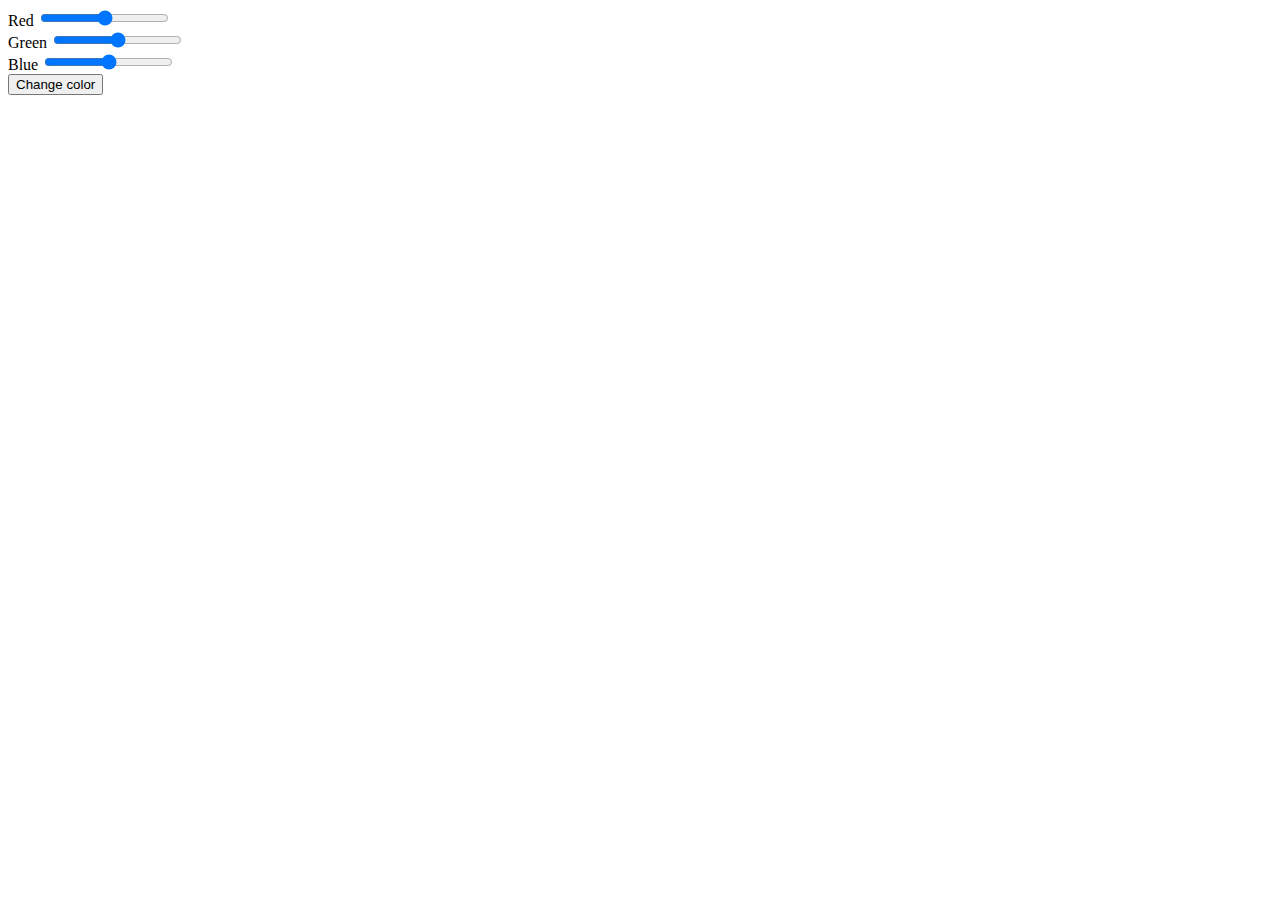
<file: colorchangejava.html>
<html>
<body>
<label for="red">Red</label>
 <input id="red" type="range" min="0" max="255"><br>
<label for="green">Green</label>
 <input id="green" type="range" min="0" max="255"><br>
<label for="blue">Blue</label>
 <input id="blue" type="range" min="0" max="255"><br> 
<button onclick="changeThisColor();">Change color</button>
<script type="text/javascript">
  changeThisColor = function() {
    var red; green; blue;
     red=document.querySelector('#red');
     blue=document.querySelector('#blue');
     green=document.querySelector('#green');
     newColor = "rgb(" + red.value + ", " + green.value + ", " + blue.value + ")";
     document.body.style.backgroundColor = newColor;
}
</script>
</body>
<html>
</file>
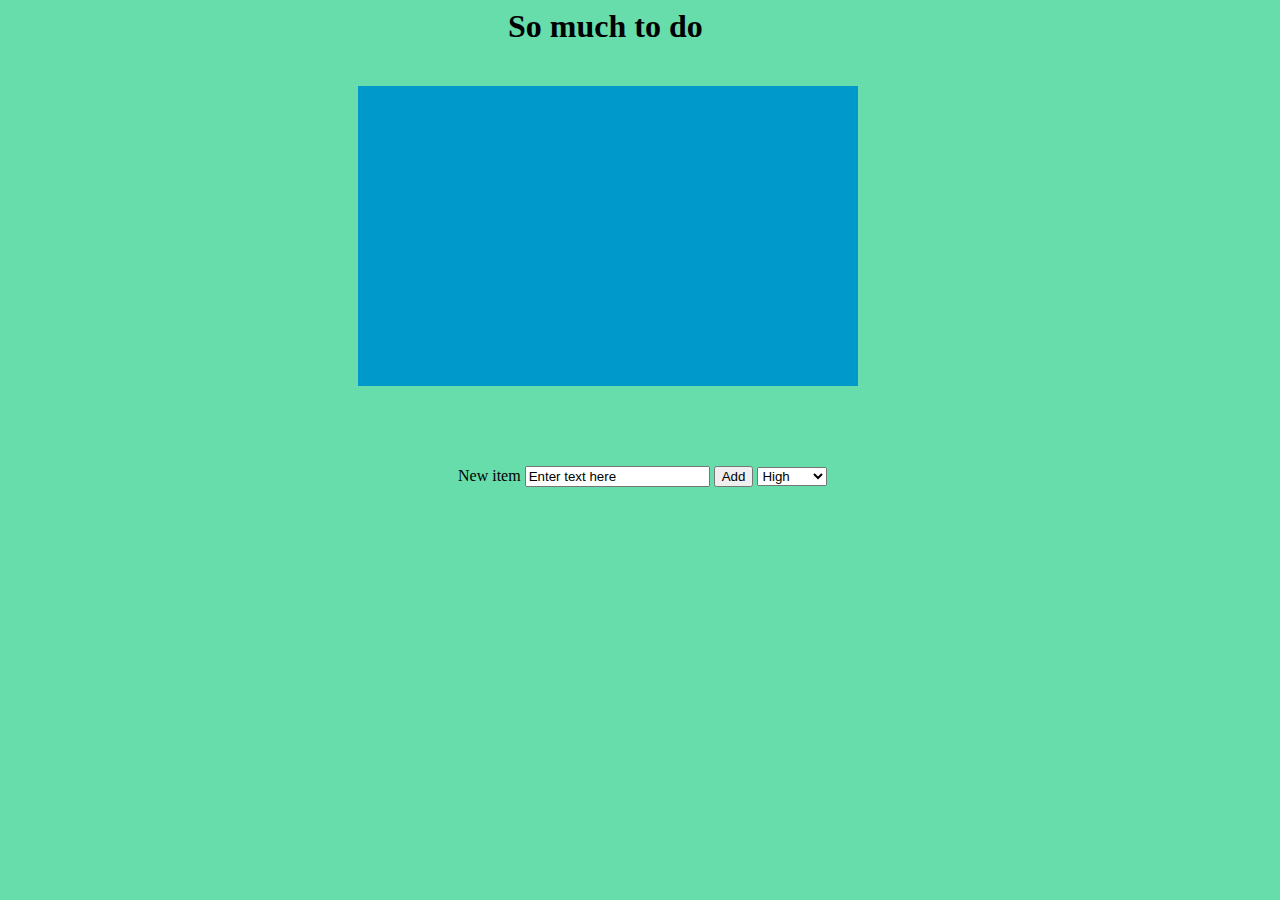
<file: newtodo.html>
<html>
<head>
<link rel="stylesheet" href="newtodo.css" type="text/css">
</head>
<body>
<h1> So much to do</h1>
<main>
<ul id="list">
</ul>
</main>
<aside>
<label for="new">New item</label>
<input id="new" type="text" value="Enter text here">
<button onclick="addTask();">Add</button>
<select id="priority">
<option class="high">High</option>
<option class="medium">Medium</option>
<option class="low">Low</option>
</select>

<script type="text/javascript">

addTask = function() {
var li;
m = document.body.querySelector("#new");
l =document.body.querySelector("#list");
li =document.createElement("li");
cb =document.createElement("input");
cb.type= "checkbox";
t =document.createTextNode(m.value);
li.appendChild(cb);
li.appendChild(t);
l.appendChild(li);
cb.onclick = doneTask;
p =document.querySelector("#priority").value;
li.className=p;
cb.onlick= doneTask;

localSave()
}

localSave = function() {
var res = []
var i;
allEntries = document.querySelectorAll('li')
for(i=0; i< allEntries.length; i++) {
if (! allEntries[i].classList.contains("done")) {
res.push(allEntries[i].innerText);
}
}
localStorage.setItem("todoDatabase",JSON.stringify(res))
}

doneTask =function() {
if (this.checked) {
this.parentNode.classList.add("done");
} else {
this.parentNode.classList.remove("done");
}
localSave()
}

restoreList= function() {
allEntries = JSON.parse(localStorage.getItem("todoDatabase"))
taskList = document.querySelector("#list");
p =document.querySelector("#priority").value;
m = document.body.querySelector("#new");
taskText= m.value;
for(i=0; i< allEntries.length; i++) {
li =document.createElement("li");
cb =document.createElement("input");
cb.type= "checkbox";
cb.onclick= doneTask;
t =document.createTextNode(allEntries[i]);
li.appendChild(cb);
li.appendChild(t);
taskList.appendChild(li);
li.className= p;

 
}
}
window.onload = restoreList;

</script>
</aside>
</body>
</html>
</file>
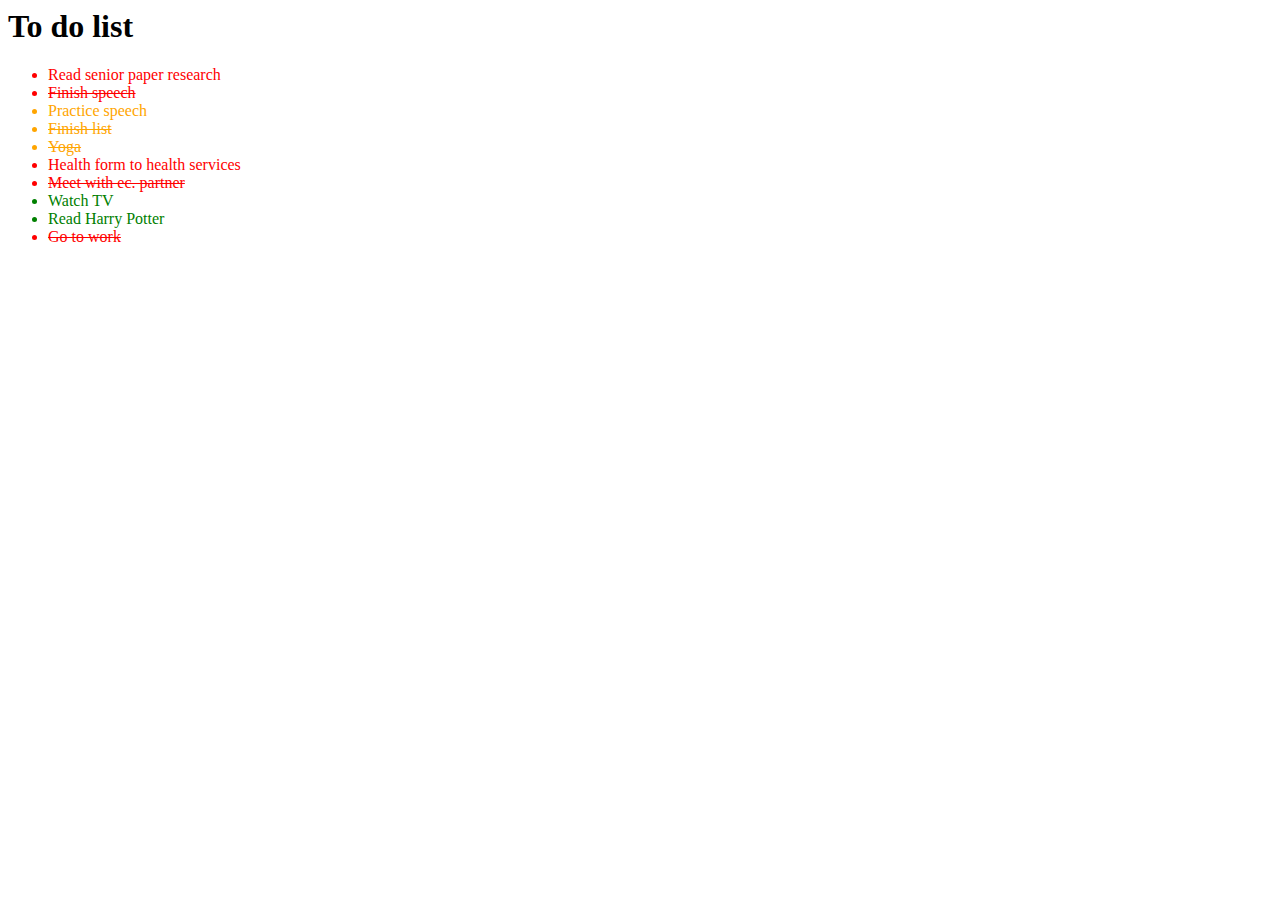
<file: todo.html>
<html>
<head>
<link rel="stylesheet" href="todo.css" type="text/css">
</head>
<body>
<h1> To do list</h2>
<ul><li class="important">Read senior paper research</li>
<li class="important"><strike>Finish speech</strike></li>
<li class="medium">Practice speech</li>
<li class="medium"> <strike>Finish list</strike></li>
<li class="medium"> <strike>Yoga</strike></li>
<li class="important"> Health form to health services</li>
<li class="important"> <strike>Meet with ec. partner</strike></li>
<li class="low">Watch TV</li>
<li class="low">Read Harry Potter</li>
<li class="important"><strike>Go to work</strike></li></ul>
</body>
</html>
</file>
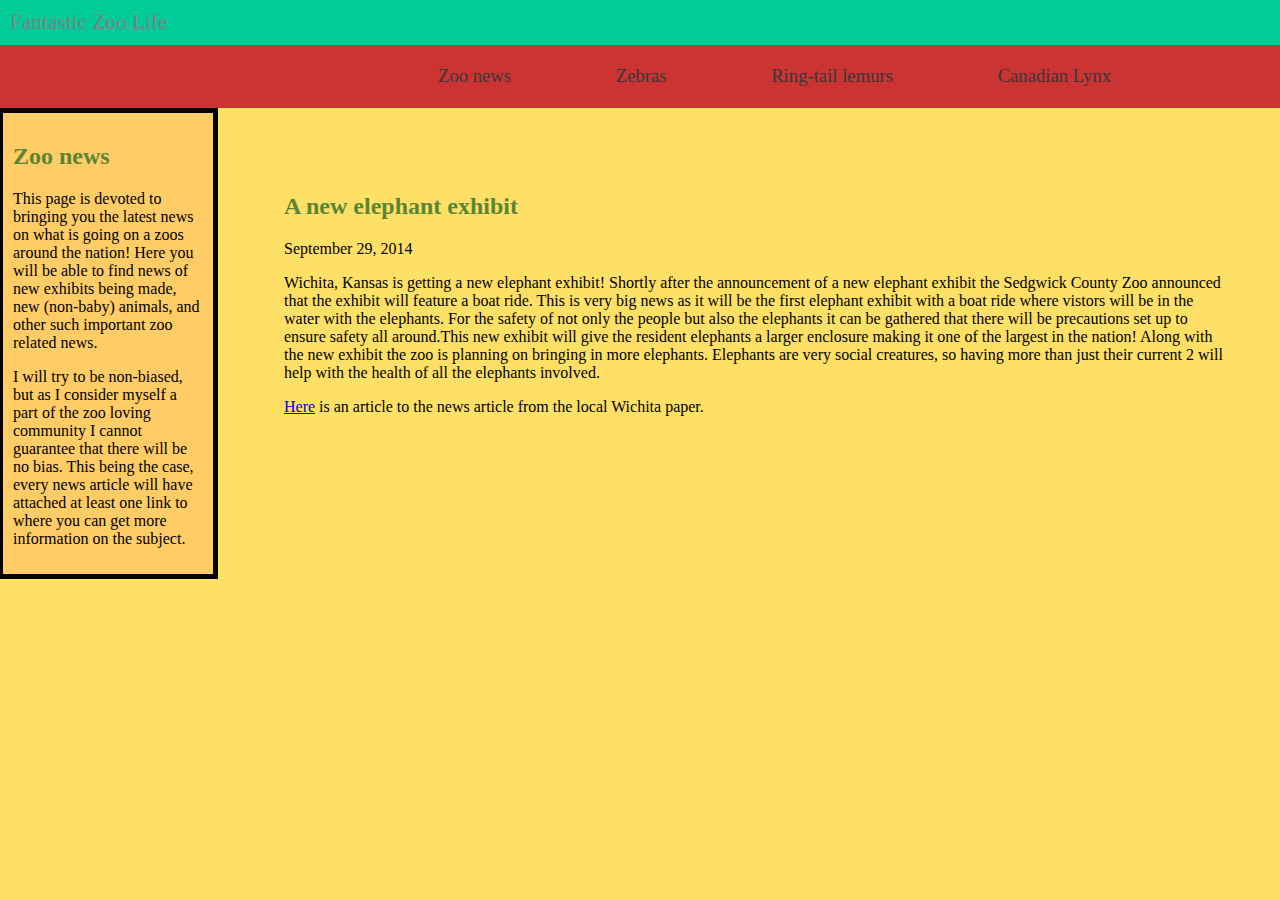
<file: zoonews.index.html>
<html>
<head>
<link rel= "stylesheet" href="index.css" type="text/css">
</head>
<body>
<header><a href="index.html">Fantastic Zoo Life</a></header>
<nav><ul>
<li><a href="zoonews.index.html">Zoo news</a></li>
<li><a href="zebra.index.html">Zebras</a></li>
<li><a href="lemurs.index.html">Ring-tail lemurs</a></li>
<li><a href="lynx.index.html">Canadian Lynx</a></li>
</ul></nav>
<section>
<h2>Zoo news</h2>
<p>This page is devoted to bringing you the latest news on what is going on a zoos around the nation! Here you will be able to find news of new exhibits being made, new (non-baby) animals, and other such important zoo related news.</p>
<p>I will try to be non-biased, but as I consider myself a part of the zoo loving community I cannot guarantee that there will be no bias. This being the case, every news article will have attached at least one link to where you can get more information on the subject. 
</section>
<aside>
<h2>A new elephant exhibit</h2>
<p>September 29, 2014</p>
<p>Wichita, Kansas is getting a new elephant exhibit! Shortly after the announcement of a new elephant exhibit the Sedgwick County Zoo announced that the exhibit will feature a boat ride. This is very big news as it will be the first elephant exhibit with a boat ride where vistors will be in the water with the elephants. For the safety of not only the people but also the elephants it can be gathered that there will be precautions set up to ensure safety all around.This new exhibit will give the resident elephants a larger enclosure making it one of the largest in the nation! Along with the new exhibit the zoo is planning on bringing in more elephants. Elephants are very social creatures, so having more than just their current 2 will help with the health of all the elephants involved.</p>
<p><a href="http://www.kansas.com/news/local/article2271955.html">Here</a> is an article to the news article from the local Wichita paper.</p>
<aside>
</body>
</html>
</file>
<file: newtodo.css>
main {
position: relative;
top: 20px;
left: 350px;
background-color: #0099CC;
width: 500px;
height:300px;
overflow: auto;
}
aside {
position: relative;
top: 100px;
left: 450px;
}
h1 {
position: relative;
left: 500px;
}
main ul {
list-style: none;
}
body {
background-color: #66DDAA;
}
.done {
text-decoration: line-through;
}
.high {
color: red;
}
.medium {
color: orange;
}
.low {
color: green;
}
</file>
<file: todo.css>
.important {
color: red;
}
.medium {
color: orange;
}
.low {
color: green;
}
</file>
<file: index.css>
header {
position: fixed;
top: 0px;
left: 0px;
width: 100%;
font-size: 16pt;
padding:10px;
background-color: #00CC99;
margin-top: 0px;
z-index: 1;
}
header a {
text-decoration:none;
color: gray;
}
header a:hover {
background-color: #E0E0E0;
}
nav {
position: relative;
top: 35px;
left: -10px;
width: 100%;
margin-top: 0 px;
margin-bottom:0px;
background-color: #CC3333;
padding: 3px;
padding-left:350px;
padding-right:100px;
font-size: 14pt;
}
nav li {
display: inline;
padding: 50px;
}
nav li a {
 text-decoration: none;
 color: #383838;
 }
 nav li a:hover {
 background-color: #E0E0E0;
 }
a: hover {
background-color: grey;
}
body {
background-color: #FFE066; 
text-color: #4C4C4C;
}
h1 {
color: #5C8533;
}
h2 {
color: #5C8533;
}
section {
float:left;
position: relative;
top:35px;
left:-10px;
width: 15%;
overflow: auto;
border: 5px solid black;
padding: 10px;
background-color: #FFCC66;
}
aside {
float: right;
position: relative;
top: 100px;
left:-40px;
width:75%;
overflow: auto;
}
img.zebra {
float: center;
top: 0px;
left: 100px;
}
</file>
